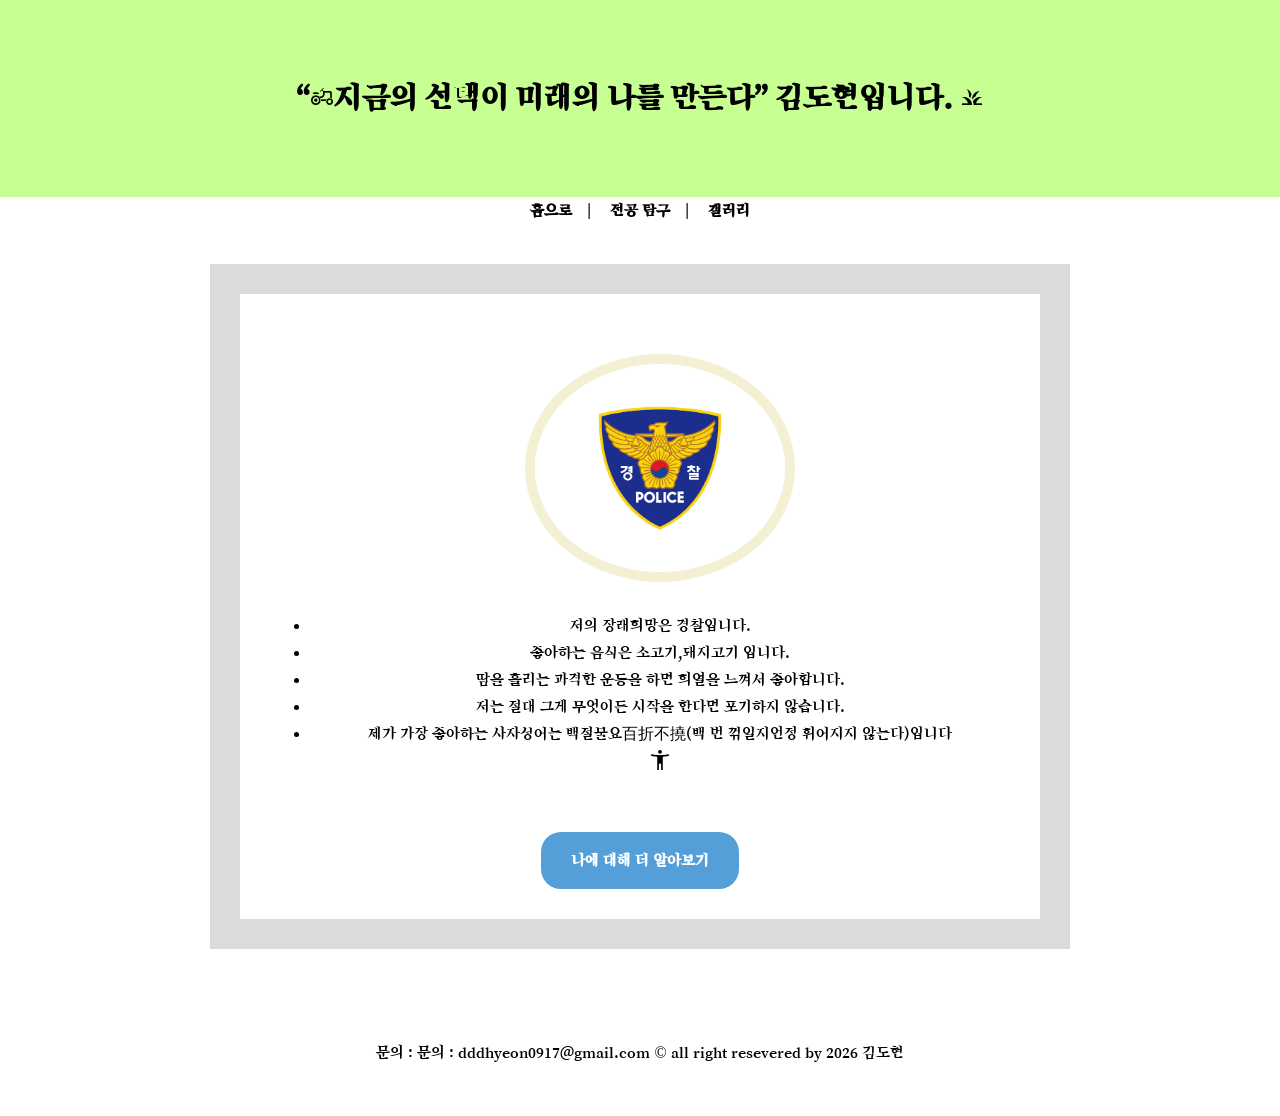
<file: index.html>
<!DOCTYPE html>
<html lang="ko">
<head>
    <meta charset="UTF-8">
    <meta name="viewport" content="width=device-width, initial-scale=1.0">
    <title>나의 웹 페이지</title>
    <link rel="preconnect" href="https://fonts.googleapis.com">
    <link rel="preconnect" href="https://fonts.gstatic.com" crossorigin>
    <link href="https://fonts.googleapis.com/css2?family=Song+Myung&display=swap" rel="stylesheet">
    <link rel="stylesheet" href="https://fonts.googleapis.com/css2?family=Material+Symbols+Outlined:opsz,wght,FILL,GRAD@20..48,100..700,0..1,-50..200&" />
    <link rel="stylesheet" href="./style.css">
</head>
<body>
    <header>
      <h1> 
        “<span class="material-symbols-outlined">
        agriculture 
        </span>지금의 선택이 미래의 나를 만든다” 김도현입니다.
       <span class="material-symbols-outlined">
grass
</span>
</span>
    </h1>

    </header>

    <nav>
        <a href="index.html">홈으로</a>|
        <a href="subject.html">전공 탐구</a>|
        <a href="gallry.html">갤러리
        </a>

    <main>
        <div class="profile">
            <ul>
                <p>
                <img src="img/대한변호사협회-로고.png" alt="경찰입니다" width="500">
                <li>저의 장래희망은 경찰입니다.</li>
                <li>좋아하는 음식은 소고기,돼지고기 입니다.</li>
                <li>땀을 흘리는 과격한 운동을 하면 희열을 느껴서 좋아합니다.</li>
                <li>저는 절대 그게 무엇이든 시작을 한다면 포기하지 않습니다.</li>
                <li>제가 가장 좋아하는 사자성어는 백절불요百折不撓(백 번 꺾일지언정 휘어지지 않는다)입니다</li>
                <span class="material-symbols-outlined">
                accessibility_new
                </p>
            </ul>
            <a href="#" class="my-button">나에 대해 더 알아보기</a>
        </div>
    </main>

    <footer>
        문의 : 문의 : dddhyeon0917@gmail.com &copy; all right resevered by 2026 김도현
    </footer>
    
</body>
</html>
</file>
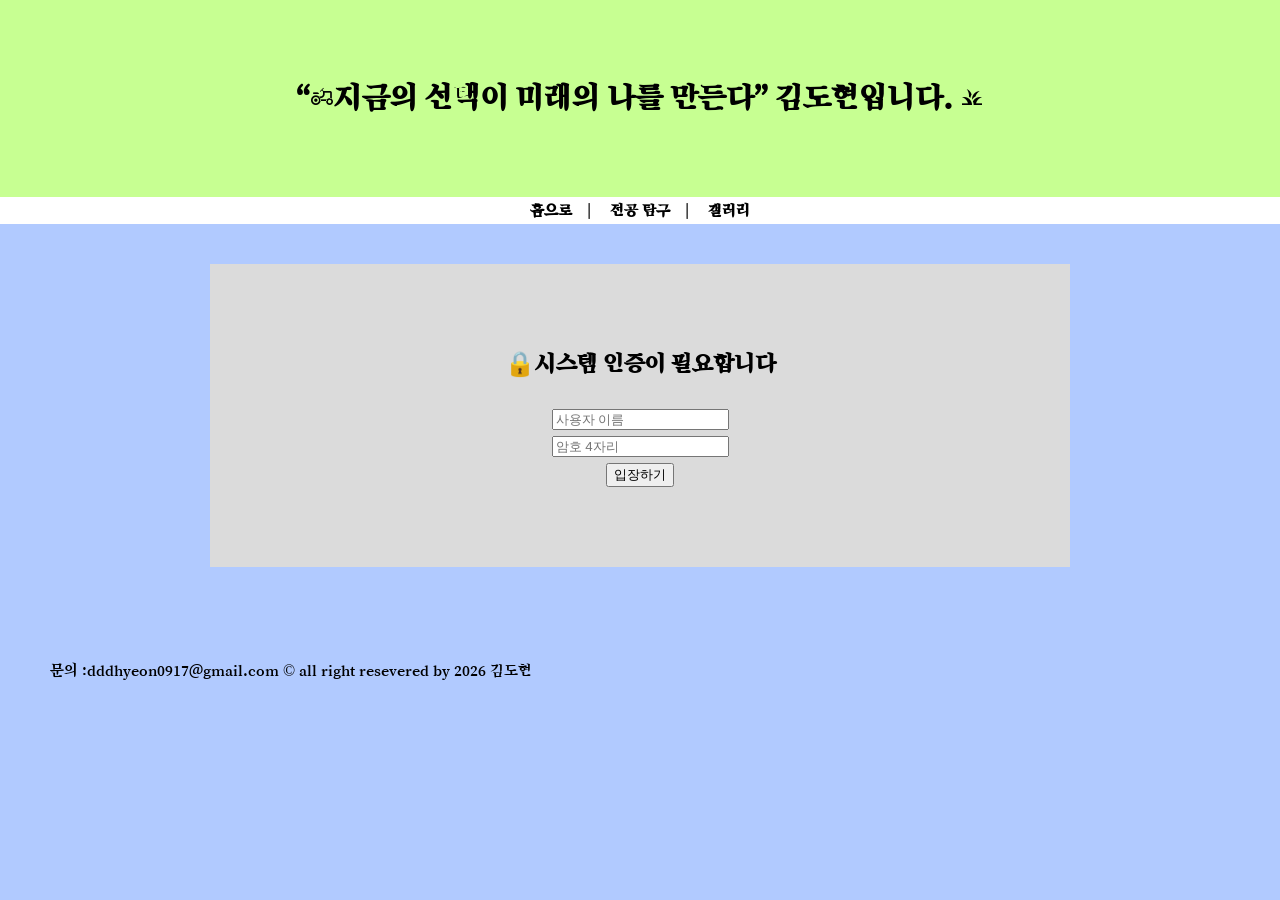
<file: gallry.html>
<!DOCTYPE html>
<html lang="ko">
<head>
    <meta charset="UTF-8">
    <meta name="viewport" content="width=device-width, initial-scale=1.0">
    <title>나의 웹 페이지</title>
    <link rel="preconnect" href="https://fonts.googleapis.com">
    <link rel="preconnect" href="https://fonts.gstatic.com" crossorigin>
    <link href="https://fonts.googleapis.com/css2?family=Song+Myung&display=swap" rel="stylesheet">
    <link rel="stylesheet" href="https://fonts.googleapis.com/css2?family=Material+Symbols+Outlined:opsz,wght,FILL,GRAD@20..48,100..700,0..1,-50..200&" />
    <link rel="stylesheet" href="./style.css">
</head>
<body>
    <header>
      <h1> 
        “<span class="material-symbols-outlined">
        agriculture 
        </span>지금의 선택이 미래의 나를 만든다” 김도현입니다.
         <span class="material-symbols-outlined">
grass
</span>
</span>
    </h1>

    </header>

    <nav>
        <a href="index.html">홈으로</a>|
        <a href="subject.html">전공 탐구</a>|
        <a href="gallry.html">갤러리
        </a>
        
    </nav>

    <main>
        
        <div id="login-box" style="text-align: center;margin:50px;">
        <h2>🔒시스템 인증이 필요합니다</h2>
        <input type="text" id="userName" placeholder="사용자 이름"><br>
        <input type="password" id="userPw" placeholder="암호 4자리"><br>
        <button onclick="checkLogin()">입장하기</button>
     </div>
     <div id="secret-area" style="display:none;">
     
        <div class="display-box">
            <img id="targetImg" src="img/8070_11757_3847.jpg" style="width: 100%; max-width: 500px;"/>
            <p id="targetDesc">4월9일:첫 범인 검거!</p>
        </div>

        <div class="thumb-list">
            <img src="img/8070_11757_3847.jpg" onclick="show('./img/8070_11757_3847.jpg','범인 제압')" >
            <img src="img/es.jpg" onclick="show('./img/es.jpg','대테러 특수작전 진압')" >
            <img src="img/테러범 진압.jpg" onclick="show('./img/테러범 진압.jpg','테러범 진압')" >
            <img src="img/출동.jpg" onclick="show('img/출동.jpg','출동')" >
            <img src="img/청년경찰.jpg" onclick="show('img/청년경찰.jpg','청년 경찰 영화')" >
            <img src="img/시위진압.jpg" onclick="show('img/시위진압.jpg','시위진압')" >
            <img src="img/범죄도시.jpg" onclick="show('img/범죄도시.jpg','범죄도시')" >
            <img src="img/구출작전.jpg" onclick="show('img/구출작전.jpg','구출작전')" >
            <img src="img/구조작전.jpg" onclick="show('img/구조작전.jpg','구조작전')" >
            <img src=" /img/포돌이포순이.jpg" onclick="show('img/포돌이포순이.jpg','포돌이 포순이')" >

            
            
        </div>  
            <hr>
                <div id="settings" style="margin-top: 30px; padding: 20px; border: 1px solid #ddd; background: #fff;">
                <h4>⚙️ 설정 및 로그아웃</h4>
                <p style="font-size: 0.9em; color: #666;">*보안을 위해 정기적으로 비밀번호를 변경해 주세요.</p>
                <input type="password" id="newPw" placeholder="새 비밀번호 입력" />
                <button onclick="changePassword()">비밀번호 변경</button>
                <button onclick="logout()">로그아웃</button>
            </div>
     </div>  
    </main>

    <footer>
        문의 :dddhyeon0917@gmail.com &copy; all right resevered by 2026 김도현
    </footer>
    <script>
    function show(imgPath, text){
        document.getElementById("targetImg").src=imgPath;
        document.getElementById("targetDesc").innerText=text;
    }
    function checkLogin() {
  let name = document.getElementById("userName").value;
  let pw = document.getElementById("userPw").value;

  // 금고에서 비밀번호를 가져오거나 없으면 '1234'를 기본값으로 설정
  let currentPw = localStorage.getItem("userPassword") || "1234";

  if (pw === currentPw && name !== "") {
    // [밑바탕 작업] 이름과 상태를 금고(localStorage)에 넣습니다.
    localStorage.setItem("isLoggedIn", "true");
    localStorage.setItem("savedName", name);
    localStorage.setItem("userPassword", currentPw);

    alert(name + "님, 인증 정보가 저장소에 기록되었습니다.");

    // 즉시 화면 전환 및 이름 표시
    document.getElementById("login-box").style.display = "none";
    document.getElementById("secret-area").style.display = "block";
    document.getElementById("user-display").innerText = name;

  } else {
    alert("이름을 입력하지 않았거나 암호가 틀렸습니다.");
  }
}
            window.onload = function() {
                let isLoggedIn = localStorage.getItem("isLoggedIn"); let savedName = localStorage.getItem("savedName");

                    if (isLoggedIn === "true") {
                        document.getElementById("login-box").style.display = "none";
                        document.getElementById("secret-area").style.display = "block";
                        document.getElementById("user-display").innerText = savedName;
                    }
                };
                    function changePassword() {
                let newPw = document.getElementById("newPw").value;
                if (newPw.length < 4) { alert("암호는 4자리 이상이어야 합니다."); return; }
                localStorage.setItem("userPassword", newPw);
                alert("비밀번호가 변경되었습니다.");
            }

            function logout() {
                if (confirm("로그아웃 하시겠습니까?")) {
                    localStorage.removeItem("isLoggedIn");
                    localStorage.removeItem("savedName");
                    location.href = "index.html";
                }
            }
    </script>
</body>
</html>
</file>
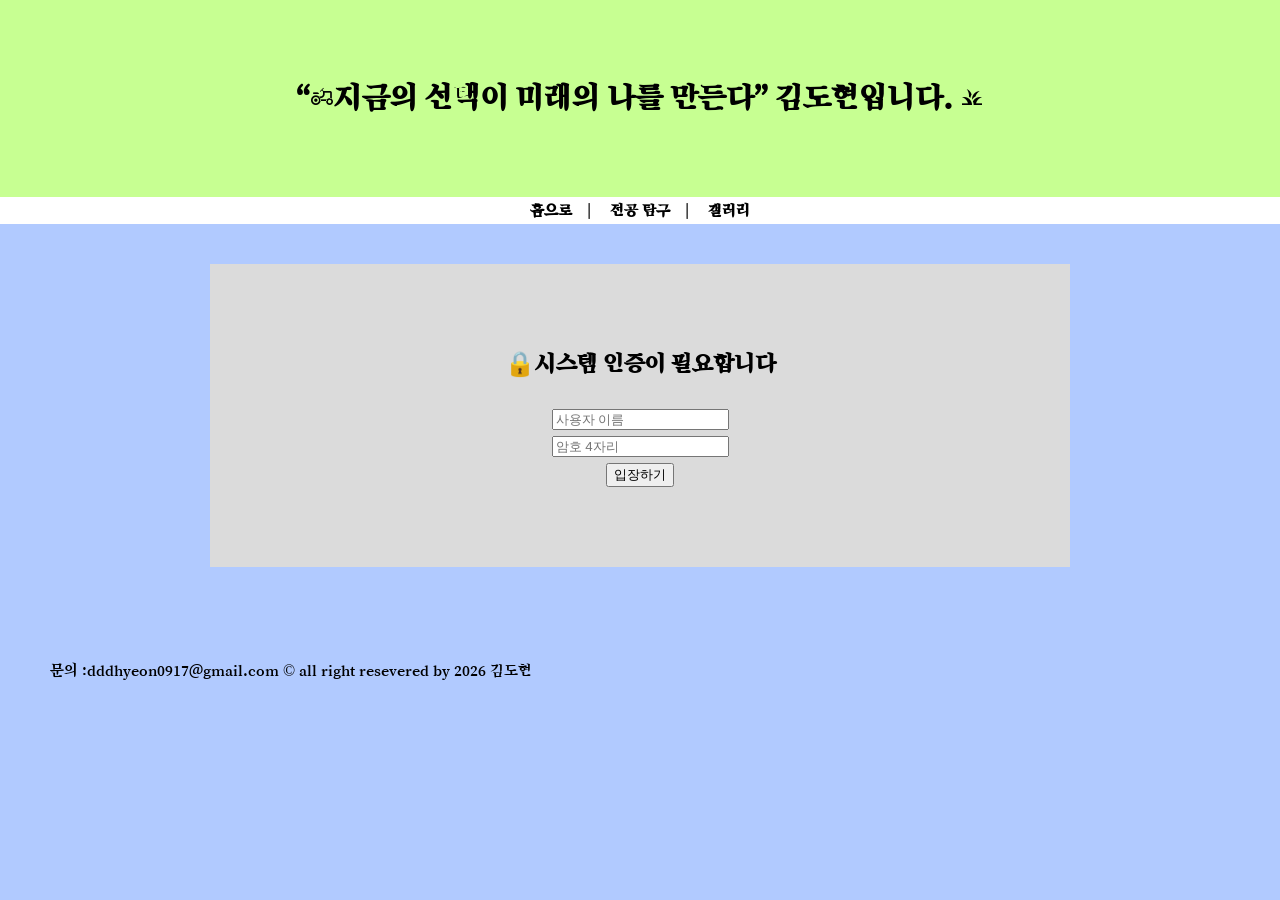
<file: subject.html>
<!DOCTYPE html>
<html lang="ko">
<head>
    <meta charset="UTF-8">
    <meta name="viewport" content="width=device-width, initial-scale=1.0">
    <title>나의 웹 페이지</title>
    <link rel="preconnect" href="https://fonts.googleapis.com">
    <link rel="preconnect" href="https://fonts.gstatic.com" crossorigin>
    <link href="https://fonts.googleapis.com/css2?family=Song+Myung&display=swap" rel="stylesheet">
    <link rel="stylesheet" href="https://fonts.googleapis.com/css2?family=Material+Symbols+Outlined:opsz,wght,FILL,GRAD@20..48,100..700,0..1,-50..200&" />
    <link rel="stylesheet" href="./style.css">
</head>
<body>
    <header>
      <h1> 
        “<span class="material-symbols-outlined">
        agriculture
        </span>지금의 선택이 미래의 나를 만든다” 김도현입니다.
        <span class="material-symbols-outlined">
grass
</span>
    </h1>

    </header>

    <nav>
         <a href="index.html">홈으로</a>|
        <a href="subject.html">전공 탐구</a>|
        <a href="gallry.html">갤러리
        </a>
    </nav>
 
    <main>
     <div id="login-box" style="text-align: center;margin:50px;">
        <h2>🔒시스템 인증이 필요합니다</h2>
        <input type="text" id="userName" placeholder="사용자 이름"><br>
        <input type="password" id="userPw" placeholder="암호 4자리"><br>
        <button onclick="checkLogin()">입장하기</button>
     </div>
     <div id="secret-area" style="display:none;">
     <div id="secret-area">
           <section class="agriculture-portfolio">
            <article class="crop-item">
                <figure class="crop-image"> 
                    <img src="img/rr.jpg" alt="직접 재배핸 농작물 사진">
                    <figcaption>그림1. 본인이 직접 재배한 농작물 실물</figcaption>
                </figure>

                <div class="crop-details">
                    <h3>농작물 명칭: (고구마)</h3>

                    <section class="info-block">
                        <h4>재배 및 생산 특성</h4>
                        <ul>
                           <li><strong>고구마 정의:</strong>고구마(sweet potato)는 메꽃과의 여러해살이 식물로, 식품 또는 작물로서 가리킬 때는 특히 전분이 발달한 덩이뿌리를 말한다. 탄수화물이 풍부하고 병충해에 강해 감자와 함께 전통적인 구황작물로 여겨졌으며, 오늘날에도 풍부한 단맛으로 널리 사랑받는 채소이다. 고구마는 식용은 물론이고 제당 및 약품, 화장품 생산을 위한 공업용으로 쓰이기도 한다.</li>
                            <li><strong>고구마 종류: 밤고구마,호박고구마,꿀고구마,
                                자색고구마</strong></li>
                            <li><strong>고구마 재배:</strong>마사토나 황토 등 입자가 고운 토양에서 키우는 것이 상품성이 좋다. 토질이 돌이 많아 거칠고 단단한 땅일 경우 고구마 덩이뿌리가 제대로 뻗지 못해서 모양이 작고 기괴하며 거친 섬유조직이 많이 발달하게 되어 상품성이 떨어진다.</li>
                            <span class="material-symbols-outlined">
                            school
                            </span>
                        </ul>
                    <section>
                        <section class="info-block distribution"></section>
                        <h4>유통 구조 설계</h4>
                        <div class="step-guide">
                            <span>생산자</span>→<span>로컬푸드 직매장</span>→<span>최종 소비자</span>
                        </div>
                        <ul>
                            <li><strong>물류방식:</strong> 저온 유통(cold chain) 활용 여부 등</li>
                            <li><strong>판매 전략:</strong>직거래 / 온라인 마켓 등</li>
                            <li><strong>!추운 겨울!:</strong>생각나는 맛있는 고구마</li>
                        </ul>  
                        
                </div>
            </article>
        </section>
         <section id="order-area">
        <hr>
        <h2>온라인 주문하기</h2>
        <form acrion="">
            <div class="input-row">
                <div class="input-group">
                    <label>주문자 성함</label>
                    <input type="text" id= "username"placeholder="실명을 입력하세요">
                </div>
                <div class="input-group">
                    <label for="">연락처</label>
                    <input type="text" id= "userphone" placeholder="010-0000-0000">
                </div>
            </div>

            <div class="input-row">
                <div class="input-group">
                    <label for="unitWeight">구매 단위 선택</label>
                    <select id="unitWeight">
                        <option value="15000">유기농 고구마 1Kg (15,000원)</option>
                        <option value="45000">유기농 고구마 3Kg (45,000원)</option>
                        <option value="70000">유기농 고구마 6Kg (70,000원)</option>
                    </select>
                </div>

                <div class="input-group">
                    <label for="quantity">주문 수량 (박스)</label>
                    <input type="number" id="quantity" value="1" min="1" max="10">
                </div>
            </div>

            <div class="input-group">
                <label>배송 방식 선택</label>
                <select name="" id="deliveryFee">
                    <option value="3000">일반 택배(3,000원)</option>
                    <option value="5000">신선 새벽 배송(5,000원)</option>
                    <option value="0">광주 로컬푸드 매장 픽업(무료)</option>
                </select>
            </div>
            
            <div class="input-group">
                <label>배송 메시지</label>
                <textarea placeholder="부재 시 문 앞에 놓아주세요"></textarea>
            </div>

            <button type="button" class="order-btn" onclick="processOrder()"> 지금 바로 주문 완료</button>

            <div id="receipt" class="receipt-box"></div>
        </form>
    </section>
    <hr>
<div id="settings" style="margin-top: 30px; padding: 20px; border: 1px solid #ddd; background: #fff;">
    <h4>⚙️ 설정 및 로그아웃</h4>
    <p style="font-size: 0.9em; color: #666;">*보안을 위해 정기적으로 비밀번호를 변경해 주세요.</p>
    <input type="password" id="newPw" placeholder="새 비밀번호 입력" />
    <button onclick="changePassword()">비밀번호 변경</button>
    <button onclick="logout()">로그아웃</button>
</div>
     </div>

    </main>
   

    <footer>
        문의 :dddhyeon0917@gmail.com &copy; all right resevered by 2026 김도현
    </footer>
    
    <script>
        function processOrder(){
            let name = document.getElementById('username').value;
            let phone = document.getElementById('userphone').value;
            let quantity = Number(document.getElementById("quantity").value);
            let deliveryFee = Number(document.getElementById("deliveryFee").value);

            //1. 배송비 가져오기 및 숫자로 변환하기
            let  unitSelect = document.getElementById("unitWeight")
            let productPrice = Number(unitSelect.value);
            let productName = unitSelect.options[unitSelect.selectedIndex].text;

            //2. 총 금액 계산(상품 가격 15,000 + 배송비;)
           let basePrice = productPrice * quantity;

           if (basePrice >= 30000) {
            deliveryFee = 0; //3만원 이상 시 배송비 무료
           }

           let totalPrice = basePrice + deliveryFee;

           // [4] 주문 시각 및 입력 검사
           let dateString = new Date().toLocaleString();

           if (name ==="" || phone === ""){
            alert("⚠️정보를 모두 입력해 주세요!");
            return;
           }

           //[5] 여수증 출력 (백틱 `사용 주의)
           let receipt = document.getElementById("receipt");
           receipt.innerHTML = `
        
            <h3>📜주문 확인 영수중</h3>
            <p style="color: gray; font-size: 0.8em;">주문 시각: ${dateString}</p>
            <hr>
            <p><strong>주문자:</strong> ${name}님</p>
            <p><strong>주문 상품:</strong> ${productName}</p>
            <p><strong>주문 수량:</strong> ${quantity} 박스</p>
            <p><strong>배송비:</strong> ${deliveryFee.toLocaleString()}원</p>
                ${deliveryFee === 0 ? "무료배송" : deliveryFee.toLocaleString() + "원"}

            <p style="font-size: 1.2em; margin-top: 10px">
                <strong>총 결제 금액:
                <span style="color:red;"> ${totalPrice.toLocaleString()}원</span>
             </strong>
            </p>
            <p style="text-align:center;">주문해주셔서 감사합니다! 🍯</p>
            `;

            receipt.style.display = "block"
            }
            function checkLogin() {
  let name = document.getElementById("userName").value;
  let pw = document.getElementById("userPw").value;

  // 금고에서 비밀번호를 가져오거나 없으면 '1234'를 기본값으로 설정
  let currentPw = localStorage.getItem("userPassword") || "1234";

  if (pw === currentPw && name !== "") {
    // [밑바탕 작업] 이름과 상태를 금고(localStorage)에 넣습니다.
    localStorage.setItem("isLoggedIn", "true");
    localStorage.setItem("savedName", name);
    localStorage.setItem("userPassword", currentPw);

    alert(name + "님, 인증 정보가 저장소에 기록되었습니다.");

    // 즉시 화면 전환 및 이름 표시
    document.getElementById("login-box").style.display = "none";
    document.getElementById("secret-area").style.display = "block";
    document.getElementById("user-display").innerText = name;

  } else {
    alert("이름을 입력하지 않았거나 암호가 틀렸습니다.");
  }
}
             window.onload = function() {
                let isLoggedIn = localStorage.getItem("isLoggedIn"); let savedName = localStorage.getItem("savedName");

                    if (isLoggedIn === "true") {
                        document.getElementById("login-box").style.display = "none";
                        document.getElementById("secret-area").style.display = "block";
                        document.getElementById("user-display").innerText = savedName;
                    }
                };
                              function changePassword() {
                let newPw = document.getElementById("newPw").value;
                if (newPw.length < 4) { alert("암호는 4자리 이상이어야 합니다."); return; }
                localStorage.setItem("userPassword", newPw);
                alert("비밀번호가 변경되었습니다.");
            }

            function logout() {
                if (confirm("로그아웃 하시겠습니까?")) {
                    localStorage.removeItem("isLoggedIn");
                    localStorage.removeItem("savedName");
                    location.href = "index.html";
                }
            }
    </script>
</body>
</html>
</file>
<file: style.css>
body {
  font-family: "Song Myung", serif;
  /* [배경색] color Hunt 팔레트에서 가장 연하고 밝은 색을 고르세요 */
  background-color: #b1caff;
  /* [글자색] 배경색과 대비되도록 가장 진하고 어두운 색을 고르세요 */
  color: #000000;
  line-height: 1.7;
  margin: 0;
}

/* 상단 헤더 꾸미기*/
header {
  /* [포인트색] 팔레트에서 가장 눈에 띄는 진한 색을 고르세요 */

  background-color: #c7ff92;
  color: rgb(0, 0, 0);
  text-align: center;
  padding: 50px 0;
}

/* 3.메뉴바(nav) 꾸미기 */
nav {
  text-align: center;
  padding: 15x;
  background-color: White;
}

nav a {
  margin: 0 15px;
  text-decoration: none;
  font-weight: bold;
  /*[링그색] 헤더 색생과 비슷한 계열의 중간 톤을 고르세요*/
  color: #000000;
}

/* 4. 이미지(사진) 예쁘게 만들기*/
img {
  display: block;
  margin: 30px auto;
  width: 250px;
  border-radius: 50%;
  border: 10px solid rgb(243, 240, 211);
  box-shadow: 0 10px 20px rgbe(0, 0, 0, 0.1);
}

header,
footer {
  padding: 50px;
}

main {
  width: 80%;
  max-width: 800px;
  margin: 40px auto;
  padding: 30px;
  background-color: rgb(219, 219, 219);
  border: 1px;
}

.profile {
  background-color: #fff;
  padding: 30px;
}

.my-button {
  display: inline-block;
  padding: 15px 30px;
  background-color: #549fd8;
  color: rgb(255, 255, 255);
  text-decoration: none;
  border-radius: 20px;
  margin-top: 20px;
  transition: 0.3s;
}
.my-button:hover {
  background-color: #112d4e;
  transform: translateY(-3px);
}

.material-symbols-outlined {
  font-variation-settings:
    "FILL" 0,
    "wght" 400,
    "GRAD" 0,
    "opsz" 40;
}

/*정공페이지 스타일*/
.crop-item {
  display: flex;
  gap: 50px;
  padding: 30px;
  border-radius: 15px;
  background-color: hwb(0 100% 0%);
}

.crop-image {
  flex: 1;
}

.corp-details {
  flex: 1.5;
}
.step-guide {
  border: 1px dashed #4caf50;
  text-align: center;
}

#order-area {
  margin-top: 60px;
  padding: 30px;
  background-color: #f4f9f4;
  border: 1px solid #e0e0e0;
  border-radius: 20px;
}

form {
  display: flex;
  flex-direction: column;
  gap: 20px;
  max-width: 500px;
}

.input-group {
  display: flex;
  flex-direction: column;
  gap: 5px;
}

/* 8강 시작*/
/* 1. 성함과 연락처 가로 정렬*/
.input-row {
  display: flex;
  gap: 15px;
  margin-bottom: 20px;
}
.input-row .input-group {
  flex: 1; /* 똑같은 비율로 칸을 나눠 갖기*/
}
/* 2. 입력창을 클릭했을때 효과*/
.input-group input:focus,
.input-group textarea:focus {
  outline: none;
  border-color: #a9e6ee; /* 초록색 테두리*/
  box-shadow: 0 0 8px rgba(76, 175, 80, 0.2); /* 은은한 빛 효과*/
}
/* 3. 배송방식(select) 깔끔하게 만들기*/
select {
  width: 100%;
  padding: 10px;
  border-radius: 8px;
  border: 1px solid #ddd;
  background-color: white;
}
.input-group input:focus .input-group textarea:focus {
  width: 100%;
  padding: 10px;
  border-radius: 8px;
  border: 1px solid #ddd;
  background-color: white;
}

/*4. 주문 버튼 스타일*/
.order-btn {
  background-color: #2e7d32; /* 배경색 지정 */
  color: white; /* 글자색: 흰색 */
  padding: 15px; /* 안쪽여백 15px */
  border: none; /* 경계선 : 없음 */
  border-radius: 8px; /* 모서리를 둥글게 8px */
  width: 100%; /* 폭 : 부모의 100% */
  font-size: 18px; /* 글자 크기 */
  font-weight: bold; /* 두껍게 */
  cursor: pointer; /* 마우스 포인터 변겅 */
  transition: 0.1s; /* 변화를 부드럽게 */
}

.order-btn:hover {
  background-color: #388e3c;
  transform: translateY(2px);
}

.order-btn:active {
  transform: translateY(5px);
}

.receipt-box {
  margin-top: 30px;
  padding: 20px;
  border: 2px dashed #4caf50;
  background-color: #fff;
  border-radius: 10px;
  display: none;
}

.receipt-box h3 {
  color: #2e7d32;
  border-bottom: 1px solid #eee;
  padding-bottom: 10px;
}

.display-box {
  text-align: center;
  background-color: #f0f0f0;
  border-radius: 15px;
  margin-bottom: 30px ;
}

#targetImg{
  transition: transform 0.3s ease;
}

.thumb-list{
  display: grid;
  grid-template-columns: repeat(5, 1fr);
  gap: 15px;
  margin-top: 20px;
}

.thumb-list img {
  width: 100px;
  height:120px;
  object-fit:cover ;
  border-radius: 10px;
  cursor: pointer;
  transition: 0.3s;
}

.thumb-list img:hover {
border-color: #3f72af;
transform: scale(1.1);
}
</file>
